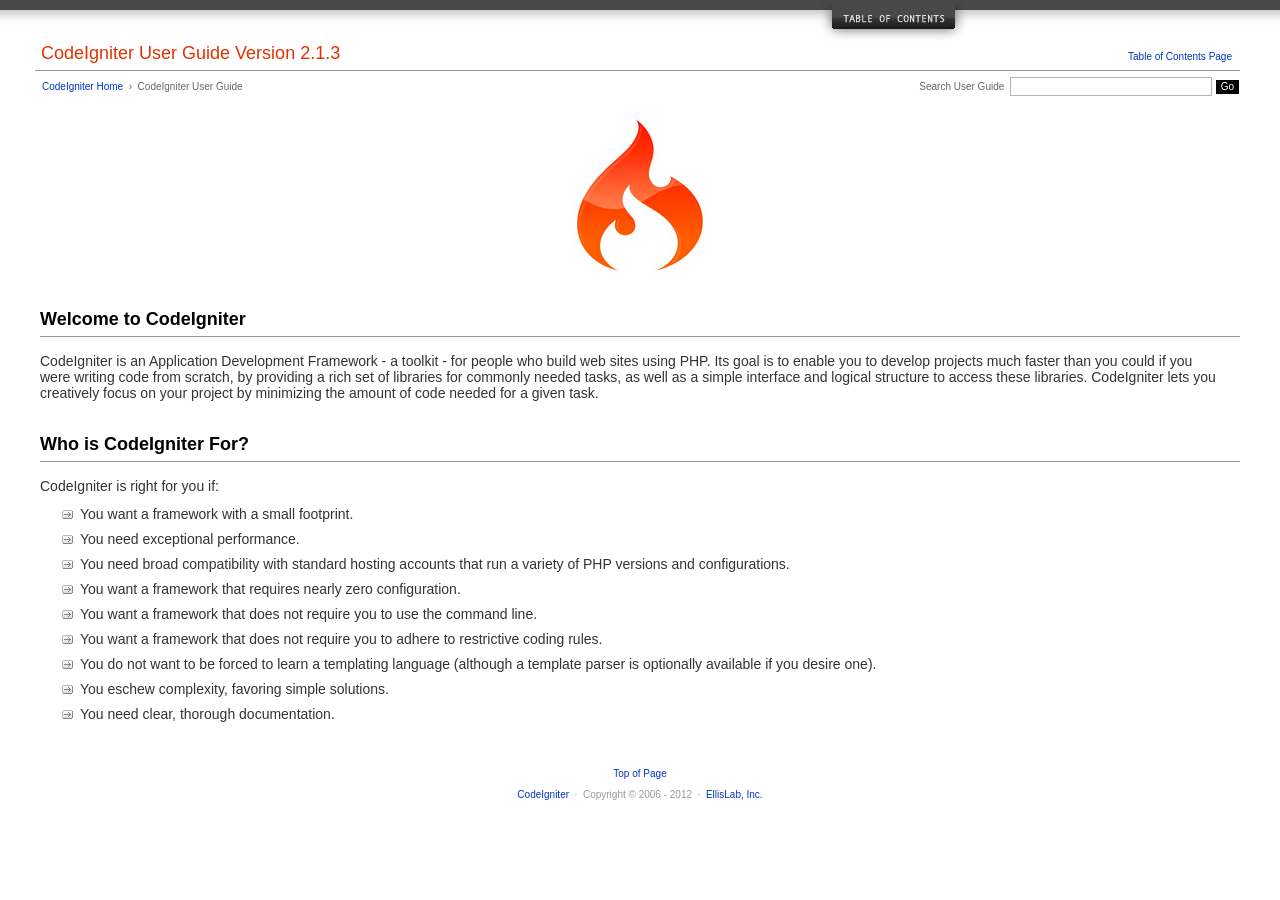
<file: Web/user_guide/index.html>
<!DOCTYPE html PUBLIC "-//W3C//DTD XHTML 1.0 Transitional//EN" "http://www.w3.org/TR/xhtml1/DTD/xhtml1-transitional.dtd">
<html xmlns="http://www.w3.org/1999/xhtml" xml:lang="en" lang="en">
<head>

<meta http-equiv="Content-Type" content="text/html; charset=utf-8" />
<title>Welcome to CodeIgniter : CodeIgniter User Guide</title>

<style type='text/css' media='all'>@import url('userguide.css');</style>
<link rel='stylesheet' type='text/css' media='all' href='userguide.css' />

<script type="text/javascript" src="nav/nav.js"></script>
<script type="text/javascript" src="nav/prototype.lite.js"></script>
<script type="text/javascript" src="nav/moo.fx.js"></script>
<script type="text/javascript" src="nav/user_guide_menu.js"></script>

<meta http-equiv='expires' content='-1' />
<meta http-equiv= 'pragma' content='no-cache' />
<meta name='robots' content='all' />
<meta name='author' content='ExpressionEngine Dev Team' />
<meta name='description' content='CodeIgniter User Guide' />

</head>
<body>

<!-- START NAVIGATION -->
<div id="nav"><div id="nav_inner"><script type="text/javascript">create_menu('null');</script></div></div>
<div id="nav2"><a name="top"></a><a href="javascript:void(0);" onclick="myHeight.toggle();"><img src="images/nav_toggle_darker.jpg" width="154" height="43" border="0" title="Toggle Table of Contents" alt="Toggle Table of Contents" /></a></div>
<div id="masthead">
<table cellpadding="0" cellspacing="0" border="0" style="width:100%">
<tr>
<td><h1>CodeIgniter User Guide Version 2.1.3</h1></td>
<td id="breadcrumb_right"><a href="toc.html">Table of Contents Page</a></td>
</tr>
</table>
</div>
<!-- END NAVIGATION -->


<table cellpadding="0" cellspacing="0" border="0" style="width:100%">
<tr>
<td id="breadcrumb">
<a href="http://codeigniter.com/">CodeIgniter Home</a> &nbsp;&#8250;&nbsp; CodeIgniter User Guide
</td>
<td id="searchbox"><form method="get" action="http://www.google.com/search"><input type="hidden" name="as_sitesearch" id="as_sitesearch" value="codeigniter.com/user_guide/" />Search User Guide&nbsp; <input type="text" class="input" style="width:200px;" name="q" id="q" size="31" maxlength="255" value="" />&nbsp;<input type="submit" class="submit" name="sa" value="Go" /></form></td>
</tr>
</table>



<br clear="all" />

<div class="center"><img src="images/ci_logo_flame.jpg" width="150" height="164" border="0" alt="CodeIgniter" /></div>


<!-- START CONTENT -->
<div id="content">



<h2>Welcome to CodeIgniter</h2>

<p>CodeIgniter is an Application Development Framework - a toolkit - for people who build web sites using PHP.
Its goal is to enable you to develop projects much faster than you could if you were writing code
from scratch, by providing a rich set of libraries for commonly needed tasks, as well as a simple interface and
logical structure to access these libraries. CodeIgniter lets you creatively focus on your project by
minimizing the amount of code needed for a given task.</p>


<h2>Who is CodeIgniter For?</h2>

<p>CodeIgniter is right for you if:</p>

<ul>
<li>You want a framework with a small footprint.</li>
<li>You need exceptional performance.</li>
<li>You need broad compatibility with standard hosting accounts that run a variety of PHP versions and configurations.</li>
<li>You want a framework that requires nearly zero configuration.</li>
<li>You want a framework that does not require you to use the command line.</li>
<li>You want a framework that does not require you to adhere to restrictive coding rules.</li>
<li>You do not want to be forced to learn a templating language (although a template parser is optionally available if you desire one).</li>
<li>You eschew complexity, favoring simple solutions.</li>
<li>You need clear, thorough documentation.</li>
</ul>


</div>
<!-- END CONTENT -->


<div id="footer">
<p><a href="#top">Top of Page</a></p>
<p><a href="http://codeigniter.com">CodeIgniter</a> &nbsp;&middot;&nbsp; Copyright &#169; 2006 - 2012 &nbsp;&middot;&nbsp; <a href="http://ellislab.com/">EllisLab, Inc.</a></p>
</div>



</body>
</html>
</file>
<file: Web/user_guide/userguide.css>
body {
 margin: 0;
 padding: 0;
 font-family: Lucida Grande, Verdana, Geneva, Sans-serif;
 font-size: 14px;
 color: #333;
 background-color: #fff;
}

a {
 color: #0134c5;
 background-color: transparent;
 text-decoration: none;
 font-weight: normal;
 outline-style: none;
}
a:visited {
 color: #0134c5;
 background-color: transparent;
 text-decoration: none;
 outline-style: none;
}
a:hover {
 color: #000;
 text-decoration: none;
 background-color: transparent;
 outline-style: none;
}

#breadcrumb {
 float: left;
 background-color: transparent;
 margin: 10px 0 0 42px;
 padding: 0;
 font-size: 10px;
 color: #666;
}
#breadcrumb_right {
 float: right;
 width: 175px;
 background-color: transparent;
 padding: 8px 8px 3px 0;
 text-align: right;
 font-size: 10px;
 color: #666;
}
#nav {
 background-color: #494949;
 margin: 0;
 padding: 0;
}
#nav2 {
 background: #fff url(images/nav_bg_darker.jpg) repeat-x left top;
 padding: 0 310px 0 0;
 margin: 0;
 text-align: right;
}
#nav_inner {
 background-color: transparent;
 padding: 8px 12px 0 20px;
 margin: 0;
 font-family: Lucida Grande, Verdana, Geneva, Sans-serif;
 font-size: 11px;
}

#nav_inner h3 {
 font-size: 12px;
 color: #fff;
 margin: 0;
 padding: 0;
}

#nav_inner .td_sep {
 background: transparent url(images/nav_separator_darker.jpg) repeat-y left top;
 width: 25%;
 padding: 0 0 0 20px;
}
#nav_inner .td {
 width: 25%;
}
#nav_inner p {
 color: #eee;
 background-color: transparent;
 padding:0;
 margin: 0 0 10px 0;
}
#nav_inner ul {
 list-style-image: url(images/arrow.gif);
 padding: 0 0 0 18px;
 margin: 8px 0 12px 0;
}
#nav_inner li {
 padding: 0;
 margin: 0 0 4px 0;
}

#nav_inner a {
 color: #eee;
 background-color: transparent;
 text-decoration: none;
 font-weight: normal;
 outline-style: none;
}

#nav_inner a:visited {
 color: #eee;
 background-color: transparent;
 text-decoration: none;
 outline-style: none;
}

#nav_inner a:hover {
 color: #ccc;
 text-decoration: none;
 background-color: transparent;
 outline-style: none;
}

#masthead {
 margin: 0 40px 0 35px;
 padding: 0 0 0 6px;
 border-bottom: 1px solid #999;
}

#masthead h1 {
background-color: transparent;
color: #e13300;
font-size: 18px;
font-weight: normal;
margin: 0;
padding: 0 0 6px 0;
}

#searchbox {
 background-color: transparent;
 padding: 6px 40px 0 0;
 text-align: right;
 font-size: 10px;
 color: #666;
}

#img_welcome {
 border-bottom: 1px solid #D0D0D0;
 margin: 0 40px 0 40px;
 padding: 0;
 text-align: center;
}

#content {
 margin: 20px 40px 0 40px;
 padding: 0;
}

#content p {
 margin: 12px 20px 12px 0;
}

#content h1 {
color: #e13300;
border-bottom: 1px solid #666;
background-color: transparent;
font-weight: normal;
font-size: 24px;
margin: 0 0 20px 0;
padding: 3px 0 7px 3px;
}

#content h2 {
 background-color: transparent;
 border-bottom: 1px solid #999;
 color: #000;
 font-size: 18px;
 font-weight: bold;
 margin: 28px 0 16px 0;
 padding: 5px 0 6px 0;
}

#content h3 {
 background-color: transparent;
 color: #333;
 font-size: 16px;
 font-weight: bold;
 margin: 16px 0 15px 0;
 padding: 0 0 0 0;
}

#content h4 {
 background-color: transparent;
 color: #444;
 font-size: 14px;
 font-weight: bold;
 margin: 22px 0 0 0;
 padding: 0 0 0 0;
}

#content img {
 margin: auto;
 padding: 0;
}

#content code {
 font-family: Monaco, Verdana, Sans-serif;
 font-size: 12px;
 background-color: #f9f9f9;
 border: 1px solid #D0D0D0;
 color: #002166;
 display: block;
 margin: 14px 0 14px 0;
 padding: 12px 10px 12px 10px;
}

#content pre {
 font-family: Monaco, Verdana, Sans-serif;
 font-size: 12px;
 background-color: #f9f9f9;
 border: 1px solid #D0D0D0;
 color: #002166;
 display: block;
 margin: 14px 0 14px 0;
 padding: 12px 10px 12px 10px;
}

#content .path {
 background-color: #EBF3EC;
 border: 1px solid #99BC99;
 color: #005702;
 text-align: center;
 margin: 0 0 14px 0;
 padding: 5px 10px 5px 8px;
}

#content dfn {
 font-family: Lucida Grande, Verdana, Geneva, Sans-serif;
 color: #00620C;
 font-weight: bold;
 font-style: normal;
}
#content var {
 font-family: Lucida Grande, Verdana, Geneva, Sans-serif;
 color: #8F5B00;
 font-weight: bold;
 font-style: normal;
}
#content samp {
 font-family: Lucida Grande, Verdana, Geneva, Sans-serif;
 color: #480091;
 font-weight: bold;
 font-style: normal;
}
#content kbd {
 font-family: Lucida Grande, Verdana, Geneva, Sans-serif;
 color: #A70000;
 font-weight: bold;
 font-style: normal;
}

#content ul {
 list-style-image: url(images/arrow.gif);
 margin: 10px 0 12px 0;
}

li.reactor {
 list-style-image: url(images/reactor-bullet.png);
}
#content li {
 margin-bottom: 9px;
}

#content li p {
 margin-left: 0;
 margin-right: 0;
}

#content .tableborder {
 border: 1px solid #999;
}
#content th {
 font-weight: bold;
 text-align: left;
 font-size: 12px;
 background-color: #666;
 color: #fff;
 padding: 4px;
}

#content .td {
 font-weight: normal;
 font-size: 12px;
 padding: 6px;
 background-color: #f3f3f3;
}

#content .tdpackage {
 font-weight: normal;
 font-size: 12px;
}

#content .important {
 background: #FBE6F2;
 border: 1px solid #D893A1;
 color: #333;
 margin: 10px 0 5px 0;
 padding: 10px;
}

#content .important p {
 margin: 6px 0 8px 0;
 padding: 0;
}

#content .important .leftpad {
 margin: 6px 0 8px 0;
 padding-left: 20px;
}

#content .critical {
 background: #FBE6F2;
 border: 1px solid #E68F8F;
 color: #333;
 margin: 10px 0 5px 0;
 padding: 10px;
}

#content .critical p {
 margin: 5px 0 6px 0;
 padding: 0;
}


#footer {
background-color: transparent;
font-size: 10px;
padding: 16px 0 15px 0;
margin: 20px 0 0 0;
text-align: center;
}

#footer p {
 font-size: 10px;
 color: #999;
 text-align: center;
}
#footer address {
 font-style: normal;
}

.center {
 text-align: center;
}

img {
 padding:0;
 border: 0;
 margin: 0;
}

.nopad {
 padding:0;
 border: 0;
 margin: 0;
}


form {
 margin: 0;
 padding: 0;
}

.input {
 font-family: Lucida Grande, Verdana, Geneva, Sans-serif;
 font-size: 11px;
 color: #333;
 border: 1px solid #B3B4BD;
 width: 100%;
 font-size: 11px;
 height: 1.5em;
 padding: 0;
 margin: 0;
}

.textarea {
 font-family: Lucida Grande, Verdana, Geneva, Sans-serif;
 font-size: 14px;
 color: #143270;
 background-color: #f9f9f9;
 border: 1px solid #B3B4BD;
 width: 100%;
 padding: 6px;
 margin: 0;
}

.select {
 background-color: #fff;
 font-size:  11px;
 font-weight: normal;
 color: #333;
 padding: 0;
 margin: 0 0 3px 0;
}

.checkbox {
 background-color: transparent;
 padding: 0;
 border: 0;
}

.submit {
 background-color: #000;
 color: #fff;
 font-weight: normal;
 font-size: 10px;
 border: 1px solid #fff;
 margin: 0;
 padding: 1px 5px 2px 5px;
}
</file>
